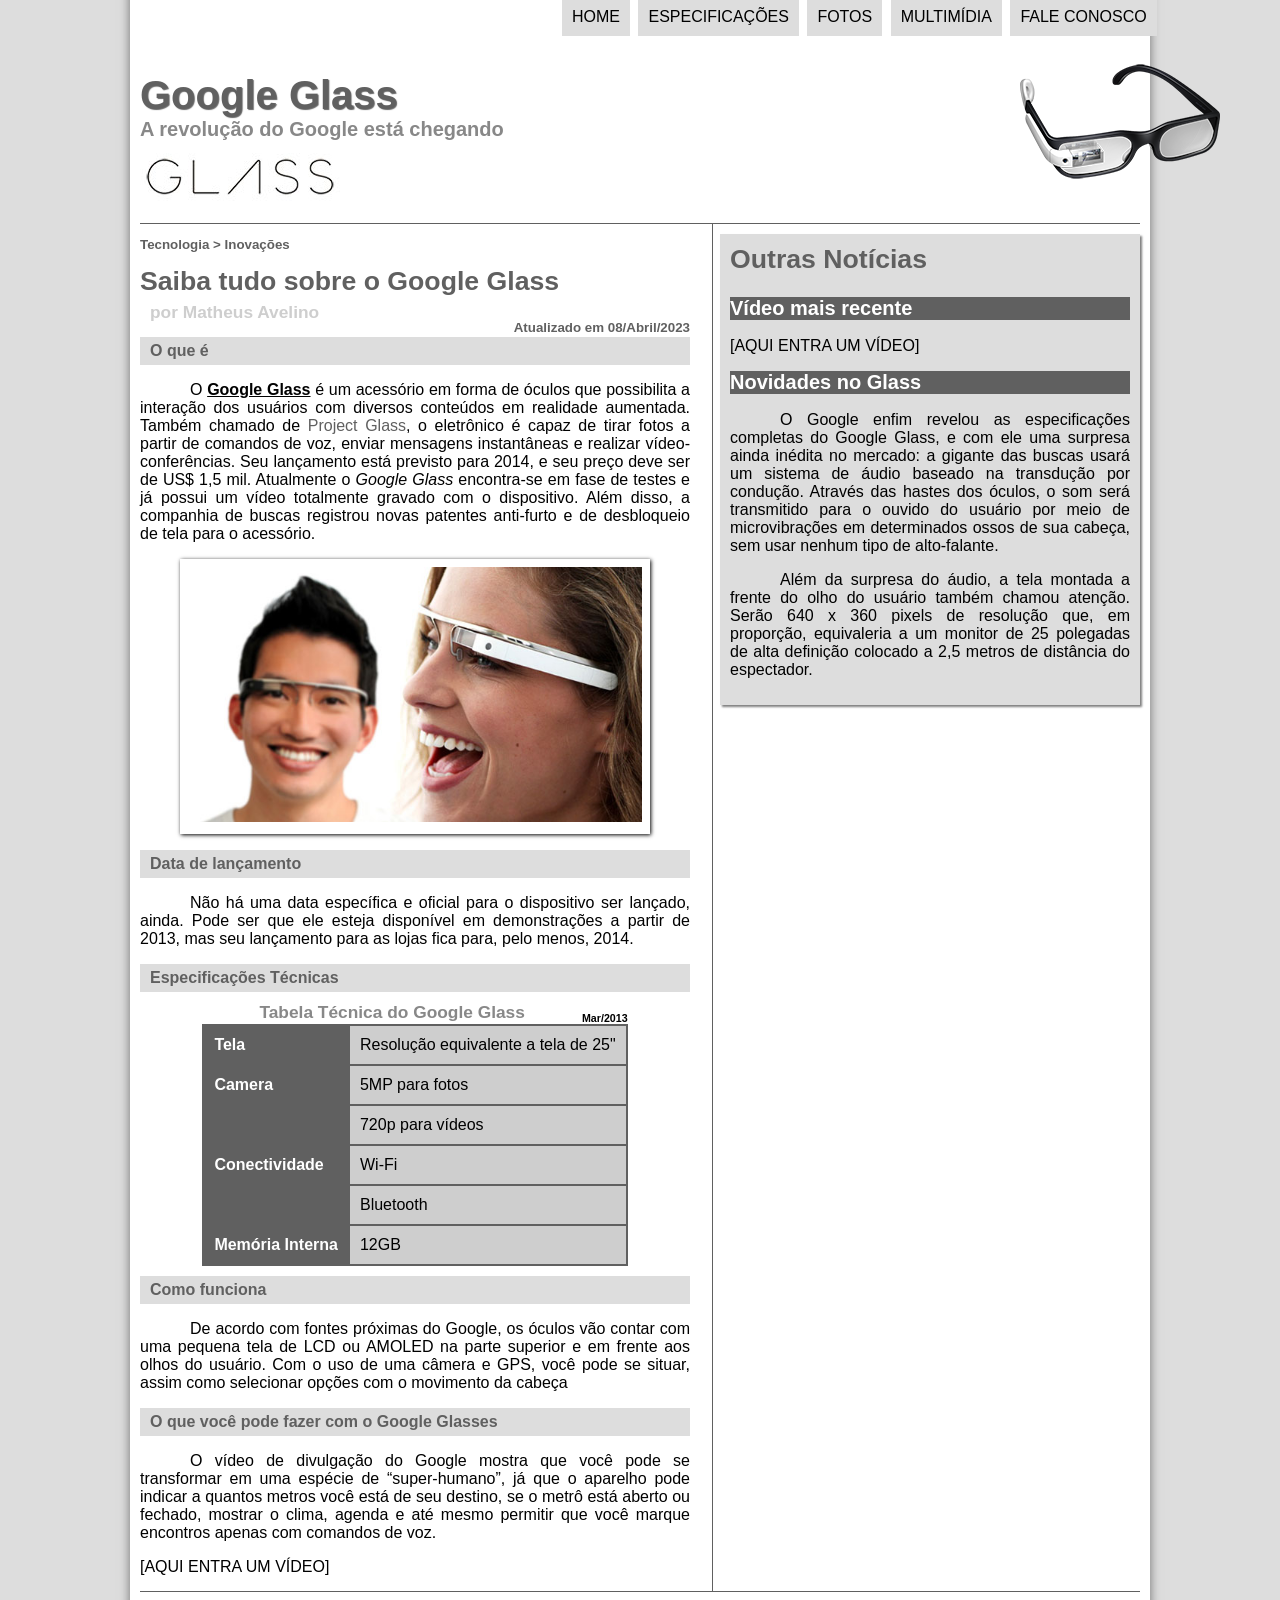
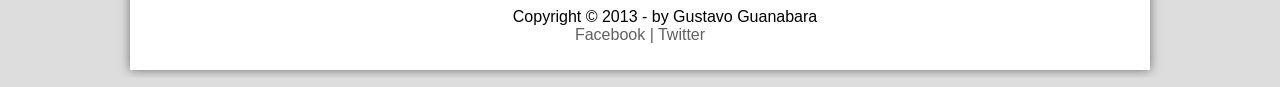
<file: projeto-glass-html5/index.html>
<!DOCTYPE html>
<html lang="pt-br">

<!--
Area comportamental do site, tudo que deverar ser feito.
-->

<head>

    <meta charset="utf-8" />
    <title>Tudo sobre Google Glass</title>
    <!--
Formatação para todas tag "p"

metodo link para ligar outros arquivos
-->
    <link rel="stylesheet" type="text/css" href="_css/estilo.css" />

</head>

<script src="_javascript/funcoes.js"></script>

<body>
    <!--
Div ser para criar uma divisão na página, uma área de divisão
pode se colocar uma identificação na DIV usando ID e colocando nome
-->
    <div id="interface">
        <!--    
Para agrupar um titulo utiliza a tag <hgroup>
-->
        <header id="cabecalho">

            <hgroup>
                <h1>Google Glass</h1>
                <h2>A revolução do Google está chegando</h2>
            </hgroup>
            <!--
    src = para origem do aquivo, ou pasta de destino
-->
            <img id="icone" src="_imagens/glass-oculos-preto-peq.png" />
            <!--
Tudo o que estiver na tag nav, vai ser o menu de navegação.

teram duas tag
OL> Lista ordenadas com tag e tipos <li>
UL> Lista não ordenada ou demarcadores tag e tipos <li>
-->

            <nav id="menu">
                <h1>Menu Principal</h1>
                <!-- 
Posso colocar uma lista dentro de outra lista
-->
                <ul type="disc">
                    <li onmouseover="mudaFoto('_imagens/home.png')"
                        onmouseout="mudaFoto('_imagens/glass-oculos-preto-peq.png')"><a href="index.html">Home</a></li>
                    <li onmouseover="mudaFoto('_imagens/especificacoes.png')"
                        onmouseout="mudaFoto('_imagens/glass-oculos-preto-peq.png')"><a
                            href="specs.html">Especificações</a></li>
                    <li onmouseover="mudaFoto('_imagens/fotos.png')"
                        onmouseout="mudaFoto('_imagens/glass-oculos-preto-peq.png')"><a href="fotos.html">Fotos</a></li>
                    <li onmouseover="mudaFoto('_imagens/multimidia.png')"
                        onmouseout="mudaFoto('_imagens/glass-oculos-preto-peq.png')"><a
                            href="multimidia.html">Multimídia</a></li>
                    <li onmouseover="mudaFoto('_imagens/contato.png')"
                        onmouseout="mudaFoto('_imagens/glass-oculos-preto-peq.png')"><a href="fale-conosco.html">Fale
                            conosco</a></li>
                </ul>
            </nav>

        </header>
        <!--
    <br/> = para quebra linhas
    &nbsp = non-bracek-space - espaço sem quebra
    hifenização e quebra de palavras.
    <wbr/> = work break - quabra de palavra
    &shy; = soft hyphen - para hifenizar as palavras
    simbolos especiais
    
    &lt; - simbolo <
    &gt; - simbolo >
    &le; - simbolo menor igual á
    &ge; - simbolo maior igual á

    simbolos monetários
    &pound; - simbolo de libra
    &yen; - simbolo de yen japones
    &euro; - simbolo de euro

    simbolos
    &copy; - simbolo de copyrth
    &reg; - simbolo de marca registrada
    &trade; - trade marque

    simbolos
    &plusmn; - simbolo de mais o menos
    &oplus; - simbolo de mais dentro de um circulo
    &radic; - simbolo de raiz quadrada
    &ne; - simbolo de diferente
-->
        <section id="corpo">
            <!--
Uma mesma SECTION pode ter varios ARTICLE
-->
            <article id="noticia-principal">
                <header id="cabecalho-artigo">
                    <hgroup>
                        <h3>Tecnologia > Inovações</h3>
                        <h1 class="font">Saiba tudo sobre o Google Glass</h1>
                        <h2 class="menor">por Matheus Avelino</h2>
                        <h3 class="direita">Atualizado em 08/Abril/2023</h3>
                    </hgroup>
                </header>

                <h2 style="text-align: left" ;>O que é</h2>
                <p>O <b><span style="text-decoration: underline">Google Glass</span></b> é um acessório em forma de
                    óculos que possibilita a interação dos usuários com diversos conteúdos em realidade aumentada.
                    Também chamado de <a href="https://pt.wikipedia.org/wiki/Project_Glass" target="_blank">Project
                        Glass</a>, o eletrônico é capaz de tirar fotos a partir de comandos de voz, enviar mensagens
                    instantâneas e realizar vídeo&shy;con&shy;ferên&shy;cias. Seu lançamento está previsto para 2014, e
                    seu preço deve ser de US$ 1,5 mil. Atualmente o <em>Google Glass</em> encontra-se em fase de testes
                    e já possui um vídeo totalmente gravado com o dispositivo. Além disso, a companhia de buscas
                    registrou novas patentes anti-furto e de desbloqueio de tela para o acessório.</p>

                <figure class="foto-legenda">
                    <img src="_imagens/glass-quadro-homem-mulher.jpg" />
                    <figcaption>
                        <h3>Google Glass</h3>
                        <p>Uma nova maneira de vê o mundo</p>
                    </figcaption>
                </figure>

                <h2>Data de lançamento</h2>
                <p>Não há uma data específica e oficial para o dispositivo ser lançado, ainda. Pode ser que ele esteja
                    disponível em demonstrações a partir de 2013, mas seu lançamento para as lojas fica para, pelo
                    menos, 2014.</p>


                <h2>Especificações Técnicas</h2>
                <table id="tabelaspec">
                    <caption>Tabela Técnica do Google Glass <span>Mar/2013</span></caption>

                    <tr>
                        <td class="ce">Tela</td>
                        <td class="cd">Resolução equivalente a tela de 25"</td>
                    </tr>
                    <tr>
                        <td rowspan="2" class="ce">Camera</td>
                        <td class="cd"> 5MP para fotos </td>
                    </tr>
                    <tr>
                        <td class="cd">720p para vídeos</td>
                    </tr>
                    <tr>
                        <td rowspan="2" class="ce">Conectividade</td>
                        <td class="cd">Wi-Fi</td>
                    </tr>
                    <tr>
                        <td class="cd">Bluetooth</td>
                    </tr>
                    <tr>
                        <td class="ce">Memória Interna</td>
                        <td class="cd">12GB</td>
                    </tr>
                </table>

                <h2>Como funciona</h2>
                <p>De acordo com fontes próximas do Google, os óculos vão contar com uma pequena tela de LCD ou AMOLED
                    na parte superior e em frente aos olhos do usuário. Com o uso de uma câmera e GPS, você pode se
                    situar, assim como selecionar opções com o movimento da cabeça</p>

                <h2>O que você pode fazer com o Google Glasses</h2>
                <p>O vídeo de divulgação do Google mostra que você pode se transformar em uma espécie de “super-<wbr/>humano”, já que o aparelho pode indicar a quantos metros você está de seu destino, se o metrô está aberto ou fechado, mostrar o clima, agenda e até mesmo permitir que você marque encontros apenas com comandos de voz.
                </p>

                [AQUI ENTRA UM VÍDEO]
            </article>

        </section>

        <aside id="menulateral">
            <hgroup>
                <h1>Outras Notícias</h1>
                <h2>Vídeo mais recente</h2>
            </hgroup>

            [AQUI ENTRA UM VÍDEO]


            <h2>Novidades no Glass</h2>
            <p>O Google enfim revelou as especificações completas do Google Glass, e com ele uma surpresa ainda inédita
                no mercado: a gigante das buscas usará um sistema de áudio baseado na transdução por condução. Através
                das hastes dos óculos, o som será transmitido para o ouvido do usuário por meio de microvibrações em
                determinados ossos de sua cabeça, sem usar nenhum tipo de alto-falante.</p>

            <p>Além da surpresa do áudio, a tela montada a frente do olho do usuário também chamou atenção. Serão 640 x
                360 pixels de resolução que, em proporção, equivaleria a um monitor de 25 polegadas de alta definição
                colocado a 2,5 metros de distância do espectador.</p>
        </aside>

        <footer id="rodape">
            <p>Copyright &copy; 2013 - by Gustavo Guanabara <br /><a href="http://facebook.com/cursosemvideo"
                    target="_blank">Facebook</a>
                <a href="http://twitter.com/cursosemvideo" target="_blank">| Twitter</a>
            </p>
        </footer>
    </div>
</body>

</html>
</file>
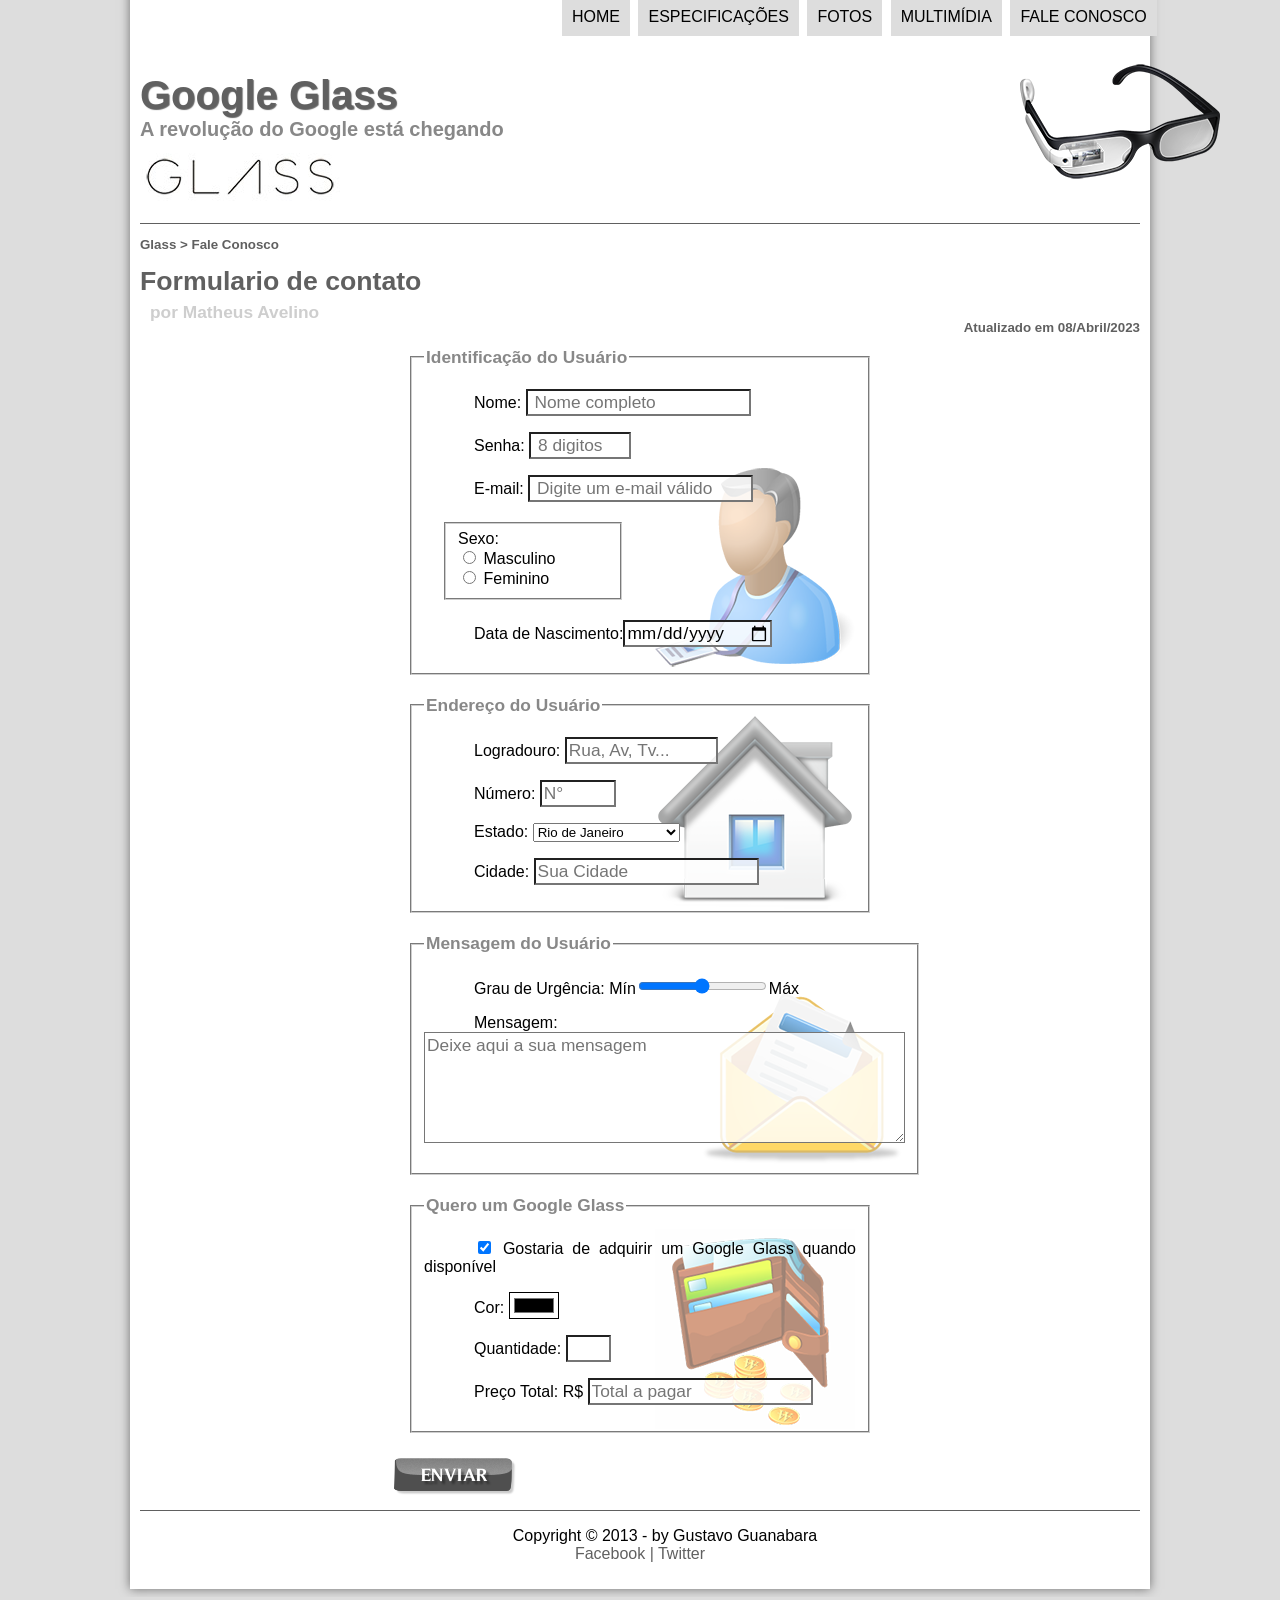
<file: projeto-glass-html5/fale-conosco.html>
<!DOCTYPE html>
<html lang="pt-br">

<!--
Area comportamental do site, tudo que deverar ser feito.
-->

<head>

    <meta charset="utf-8" />
    <title>Tudo sobre Google Glass</title>
    <!--
Formatação para todas tag "p"

metodo link para ligar outros arquivos
-->
    <link rel="stylesheet" type="text/css" href="_css/estilo.css" />
    <link rel="stylesheet" type="text/css" href="_css/form.css" />

</head>

<script src="_javascript/funcoes.js"></script>
<script>
    function calc_total() {
        /*O dados tem que está em parentes e barras simples*/
        var qtd = parseInt(document.getElementById('cQtd').value);
        tot = qtd * 1500;
        document.getElementById('cTot').value = tot;
    }
</script>

<body>
    <!--
Div ser para criar uma divisão na página, uma área de divisão
pode se colocar uma identificação na DIV usando ID e colocando nome
-->
    <div id="interface">
        <!--    
Para agrupar um titulo utiliza a tag <hgroup>
-->
        <header id="cabecalho">

            <hgroup>
                <h1>Google Glass</h1>
                <h2>A revolução do Google está chegando</h2>
            </hgroup>
            <!--
    src = para origem do aquivo, ou pasta de destino
-->
            <img id="icone" src="_imagens/glass-oculos-preto-peq.png" />
            <!--
Tudo o que estiver na tag nav, vai ser o menu de navegação.

teram duas tag
OL> Lista ordenadas com tag e tipos <li>
UL> Lista não ordenada ou demarcadores tag e tipos <li>
-->

            <nav id="menu">
                <h1>Menu Principal</h1>
                <!-- 
Posso colocar uma lista dentro de outra lista
-->
                <ul type="disc">
                    <li onmouseover="mudaFoto('_imagens/home.png')" onmouseout="mudaFoto('_imagens/contato.png')"><a
                            href="index.html">Home</a></li>
                    <li onmouseover="mudaFoto('_imagens/especificacoes.png')"
                        onmouseout="mudaFoto('_imagens/contato.png')"><a href="specs.html">Especificações</a></li>
                    <li onmouseover="mudaFoto('_imagens/fotos.png')" onmouseout="mudaFoto('_imagens/contato.png')"><a
                            href="fotos.html">Fotos</a></li>
                    <li onmouseover="mudaFoto('_imagens/multimidia.png')" onmouseout="mudaFoto('_imagens/contato.png')">
                        <a href="multimidia.html">Multimídia</a></li>
                    <li onmouseover="mudaFoto('_imagens/contato.png')" onmouseout="mudaFoto('_imagens/contato.png')"><a
                            href="fale-conosco.html">Fale conosco</a></li>
                </ul>
            </nav>

        </header>

        <article id="noticia-principal">
            <header id="cabecalho-artigo">
                <hgroup>
                    <h3>Glass > Fale Conosco</h3>
                    <h1 class="font">Formulario de contato</h1>
                    <h2 class="menor">por Matheus Avelino</h2>
                    <h3 class="direita">Atualizado em 08/Abril/2023</h3>
                </hgroup>
            </header>
        </article>
        <!--
Metodo 'Get' - é um metodo veloz, porém menos seguro por que ele pega todos os dados do formulario e colocar na 'URL' do site.

Metodo 'Post' - não é tão veloz mais, e mais seguro, pois será enviado por pacotes, e não será enviado pela 'URL'.

para dados pessoais e complexos utilizasse o metodo 'Post'. - O metodo tbm exigir ter criptografia para aperfeiçoar junto de outro protocolos os dados persistentes dentro da plataforma.

Action - e viavel coloar 'mailto: com endereço de e-mail.
mailto - precisa de ter um cliente de e-mail instalado na sua máquina.
outro metodo para ser tratado e utilizar o PHP do lado do cliente.


'oniput' - dispara uma função dentro do 'form' - pode ser disparada para o documento atual ou fora dele
-->
        <form method="post" id="fContato" action="mailto:contato@cursoemvideo.com" oninput="calc_total();">
            <!--
'fieldset - Conjunto de campos
-->
            <fieldset id="usuario">
                <legend>Identificação do Usuário</legend>
                <p><label for="cNome">Nome:</label> <input type="text" name="tNome" id="cNome" size="20" maxlength="30"
                        placeholder=" Nome completo" /></p>
                <p><label for="cSenha">Senha:</label> <input type="password" name="tSenha" id="cSenha" size="8"
                        masxlength="8" placeholder=" 8 digitos" /></p>
                <p><label for="cEmail">E-mail:</label> <input type="email" name="tEmail" id="cEmail" size="20"
                        maxlength="40" placeholder=" Digite um e-mail válido" /></p>
                <fieldset id="sexo">
                    <legende>Sexo:</legende><br />
                    <!--
                    Dentro do tipo 'radio' o 'name' precisa ser o mesmo, mudando apenas o 'id',
                    caso contrario, não será seletivo, e ambos podem da erro.
                    
                    label - ajuda a torna mais seletivo, sem realmente tocar na bolinha da seleção, clicando
                    no nome já é possivel torna seletivo o nome | o Label é linkado ao 'id' do 'input'.
                    
                    label - tbm usado para estrutura de acessibilidade para os navegadores.
                    
                    para deixar uma das opções macadas usa-se a tag 'checked'.
                    -->
                    <input type="radio" name="tSexo" id="cMasculino" /> <label for="cMasculino">Masculino</label><br />
                    <input type="radio" name="tSexo" id="cFeminino" /> <label for="cFeminino">Feminino</label>
                </fieldset>
                <p><label for="cDate">Data de Nascimento:<input type="date" name="tDate" id="cDate" /></label></p>
            </fieldset>

            <fieldset id="endereco">
                <legend>Endereço do Usuário</legend>
                <p><label for="cRua">Logradouro: <input type="text" name="tRua" id="cRua" size="13" maxlength="80"
                            placeholder="Rua, Av, Tv..." /></label></p>
                <p><label for="cNum">Número: <input type="number" name="tNum" id="cNum" min="0" max="9999"
                            placeholder="N°" /></label></p>
                <p><label for="cEst">Estado:</label> <select name="tEst" id="cEst">
                        <!--
               pode deixar uma opção pradrão usando 'selected'
               ou enviar valores caso seja identificado utilizando 'value'
-->
                        <optgroup label="Região Sudeste">
                            <option selected value="RJ">Rio de Janeiro</option>
                            <option value="SP">São Paulo</option>
                            <option value="MG">Minas Gerais</option>
                        </optgroup>
                        <optgroup label="Região Sul">
                            <option value="PR">Paraná</option>
                            <option value="SC">Santa Catarina</option>
                            <option value="RS">Rio Grande do Sul</option>
                        </optgroup>
                    </select> </p>
                <!--
            Para Ligar o datalist com input usar o 'list' dentro input passando o 'id' da lista.
            -->
                <p><label for="cCid">Cidade:</label>
                    <input type="text" name="tCid" id="cCid" maxlength="40" size="20" placeholder="Sua Cidade"
                        list="Cidades">
                    <datalist id="Cidades">
                        <option value="Rio de Janeiro"></option>
                        <option value="Nova Iguaçu"></option>
                        <option value="Niterói"></option>
                        <option value="Belford Roxo"></option>
                    </datalist>
                </p>
            </fieldset>

            <fieldset id="mensagem">
                <legend>Mensagem do Usuário</legend>
                <p><label for="cUrg">Grau de Urgência:</label>
                    Mín<input type="range" name="tUrg" id="cUrg" min="0" max="10" step="2 ">Máx
                </p>
                <p><label for="cMsg">Mensagem:</label>
                    <textarea name="tMsg" id="cMsg" cols="45" rows="5"
                        placeholder="Deixe aqui a sua mensagem"></textarea>
                </p>
            </fieldset>

            <fieldset id="pedido">
                <legend id="pedido">Quero um Google Glass</legend>
                <p><input type="checkbox" name="tPed" id="cPed" checked />
                    <label for="cPed">Gostaria de adquirir um Google Glass quando disponível</label>
                </p>
                <p><label for="cCor">Cor:</label>
                    <input type="color" name="tCor" id="cCor" />
                </p>
                <p><label for="cQtd">Quantidade:</label>
                    <input type="number" name="tQtd" id="cQtd" min="0" max="5" volue="0" />
                </p>
                <p><label for="cTot">Preço Total: R$</label>
                    <input type="text" name="tTot" id="cTot" placeholder="Total a pagar" readonly />
                </p>
            </fieldset>

            <!--
    Botão enviar
-->
            <input type="image" name="tEnviar" src="_imagens/botao-enviar.png" id="cEnviar" />
        </form>
        <!--
'footer' - rodapé
-->
        <footer id="rodape">
            <p>Copyright &copy; 2013 - by Gustavo Guanabara <br /><a href="http://facebook.com/cursosemvideo"
                    target="_blank">Facebook</a>
                <a href="http://twitter.com/cursosemvideo" target="_blank">| Twitter</a>
            </p>
        </footer>
    </div>
</body>

</html>
</file>
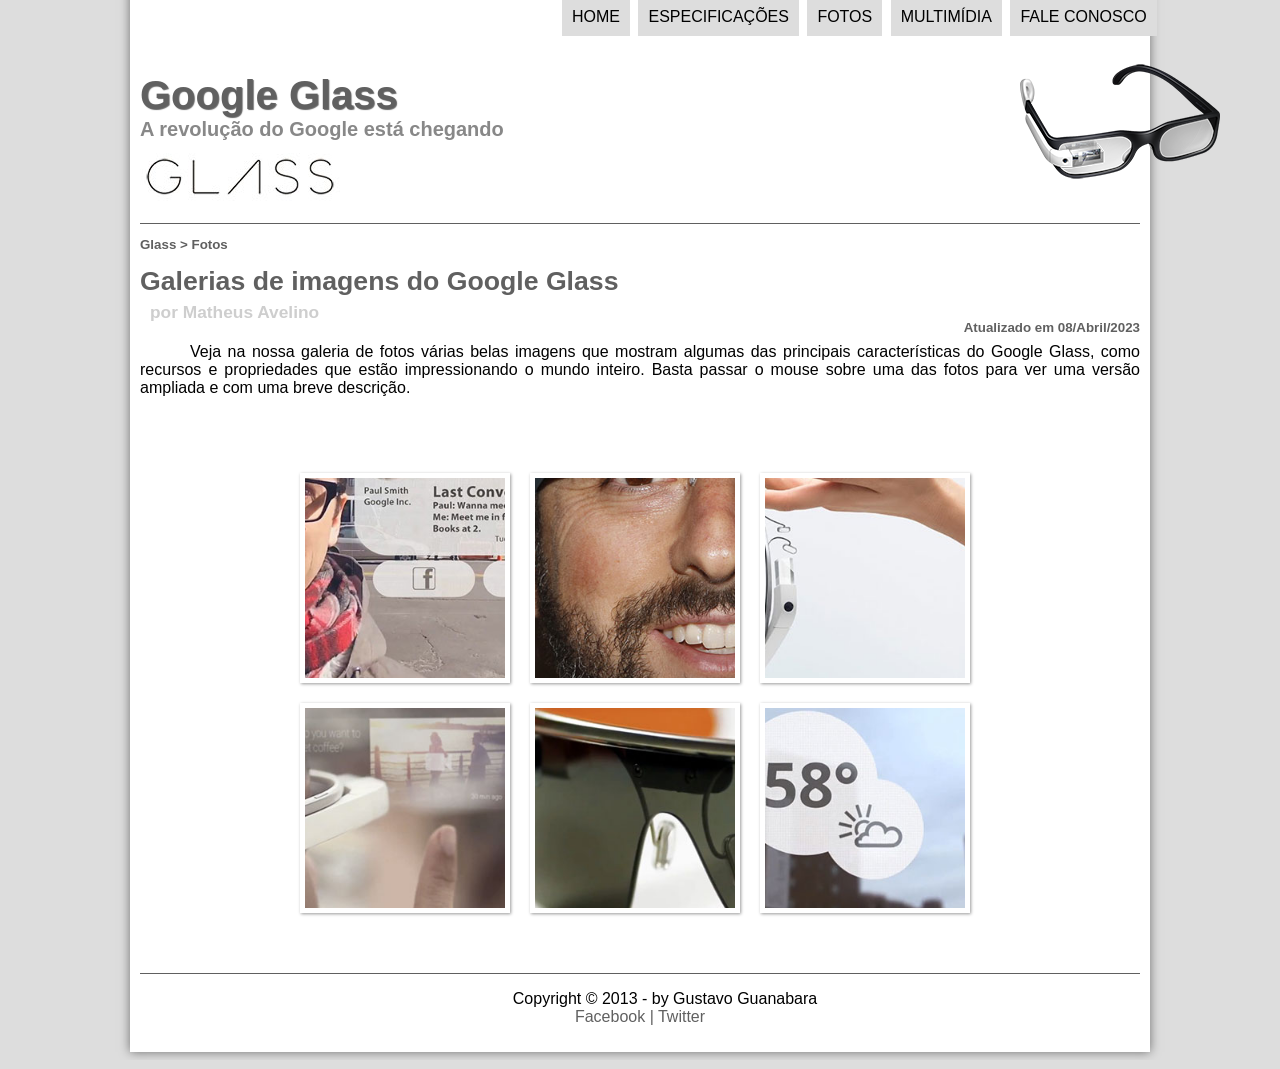
<file: projeto-glass-html5/fotos.html>
<!DOCTYPE html>
<html lang="pt-br">

<!--
Area comportamental do site, tudo que deverar ser feito.
-->

<head>

    <meta charset="utf-8" />
    <title>Tudo sobre Google Glass</title>
    <!--
Formatação para todas tag "p"

metodo link para ligar outros arquivos
-->
    <link rel="stylesheet" type="text/css" href="_css/estilo.css" />
    <link rel="stylesheet" type="text/css" href="_css/fotos.css" />

</head>

<script src="_javascript/funcoes.js"></script>

<body>
    <!--
Div ser para criar uma divisão na página, uma área de divisão
pode se colocar uma identificação na DIV usando ID e colocando nome
-->
    <div id="interface">
        <!--    
Para agrupar um titulo utiliza a tag <hgroup>
-->
        <header id="cabecalho">

            <hgroup>
                <h1>Google Glass</h1>
                <h2>A revolução do Google está chegando</h2>
            </hgroup>
            <!--
    src = para origem do aquivo, ou pasta de destino
-->
            <img id="icone" src="_imagens/glass-oculos-preto-peq.png" />
            <!--
Tudo o que estiver na tag nav, vai ser o menu de navegação.

teram duas tag
OL> Lista ordenadas com tag e tipos <li>
UL> Lista não ordenada ou demarcadores tag e tipos <li>
-->

            <nav id="menu">
                <h1>Menu Principal</h1>
                <!-- 
Posso colocar uma lista dentro de outra lista
-->
                <ul type="disc">
                    <li onmouseover="mudaFoto('_imagens/home.png')" onmouseout="mudaFoto('_imagens/fotos.png')"><a
                            href="index.html">Home</a></li>
                    <li onmouseover="mudaFoto('_imagens/especificacoes.png')"
                        onmouseout="mudaFoto('_imagens/fotos.png')"><a href="specs.html">Especificações</a></li>
                    <li onmouseover="mudaFoto('_imagens/fotos.png')" onmouseout="mudaFoto('_imagens/fotos.png')"><a
                            href="fotos.html">Fotos</a></li>
                    <li onmouseover="mudaFoto('_imagens/multimidia.png')" onmouseout="mudaFoto('_imagens/fotos.png')"><a
                            href="multimidia.html">Multimídia</a></li>
                    <li onmouseover="mudaFoto('_imagens/contato.png')" onmouseout="mudaFoto('_imagens/fotos.png')"><a
                            href="fale-conosco.html">Fale conosco</a></li>
                </ul>
            </nav>

        </header>

        <article id="noticia-principal">
            <header id="cabecalho-artigo">
                <hgroup>
                    <h3>Glass > Fotos</h3>
                    <h1 class="font">Galerias de imagens do Google Glass</h1>
                    <h2 class="menor">por Matheus Avelino</h2>
                    <h3 class="direita">Atualizado em 08/Abril/2023</h3>
                </hgroup>
            </header>
        </article>

        <p>Veja na nossa galeria de fotos várias belas imagens que mostram algumas das principais características do
            Google Glass, como recursos e propriedades que estão impressionando o mundo inteiro. Basta passar o mouse
            sobre uma das fotos para ver uma versão ampliada e com uma breve descrição.</p>

        <ul id="album-fotos">
            <li id="fotos-01"><span>Agenda e lembretes</span></li>
            <li id="fotos-02"><span>Sergey Brin usando o Glass</span></li>
            <li id="fotos-03"><span>Leve e compacto</span></li>
            <li id="fotos-04"><span>Sensação de uma tela de 50"</span></li>
            <li id="fotos-05"><span>Vários tipos de lente</span></li>
            <li id="fotos-06"><span>Informações importantes</span></li>
        </ul>

        <footer id="rodape">
            <p>Copyright &copy; 2013 - by Gustavo Guanabara <br /><a href="http://facebook.com/cursosemvideo"
                    target="_blank">Facebook</a>
                <a href="http://twitter.com/cursosemvideo" target="_blank">| Twitter</a>
            </p>
        </footer>
    </div>
</body>

</html>
</file>
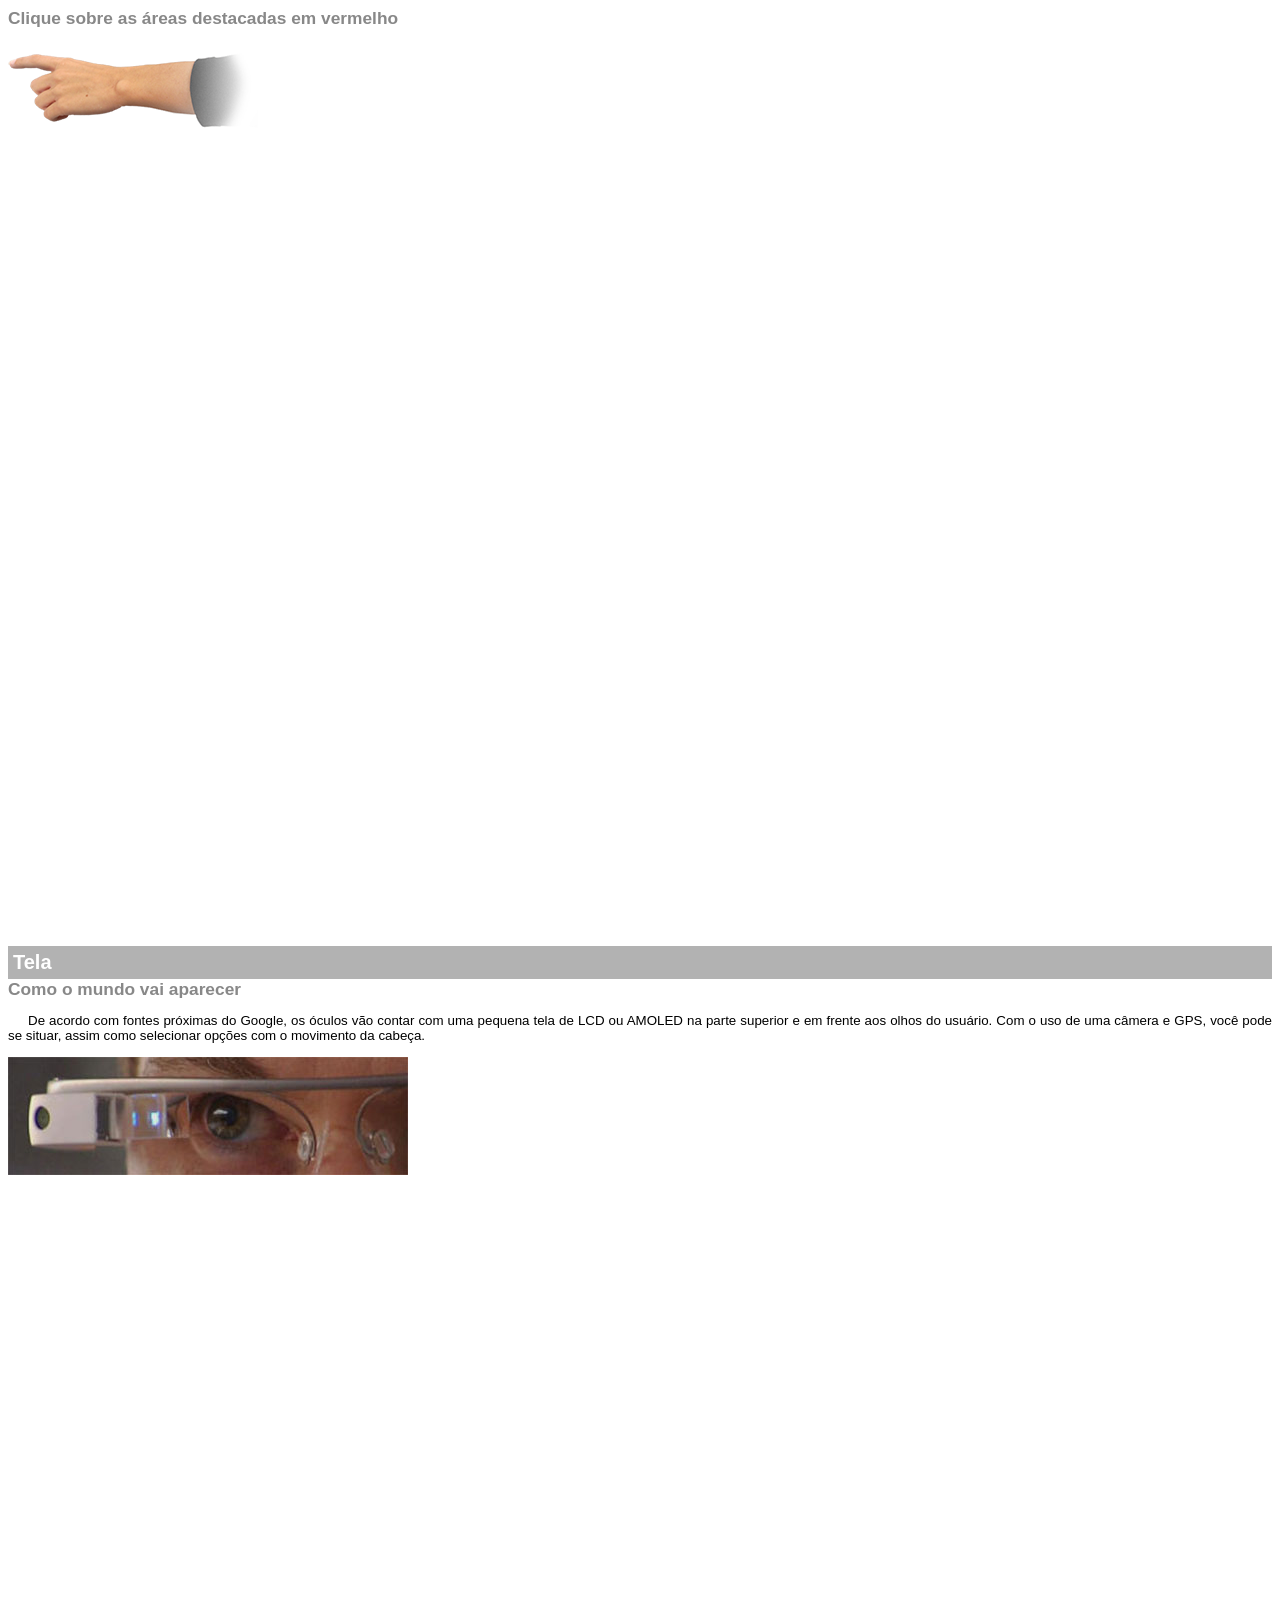
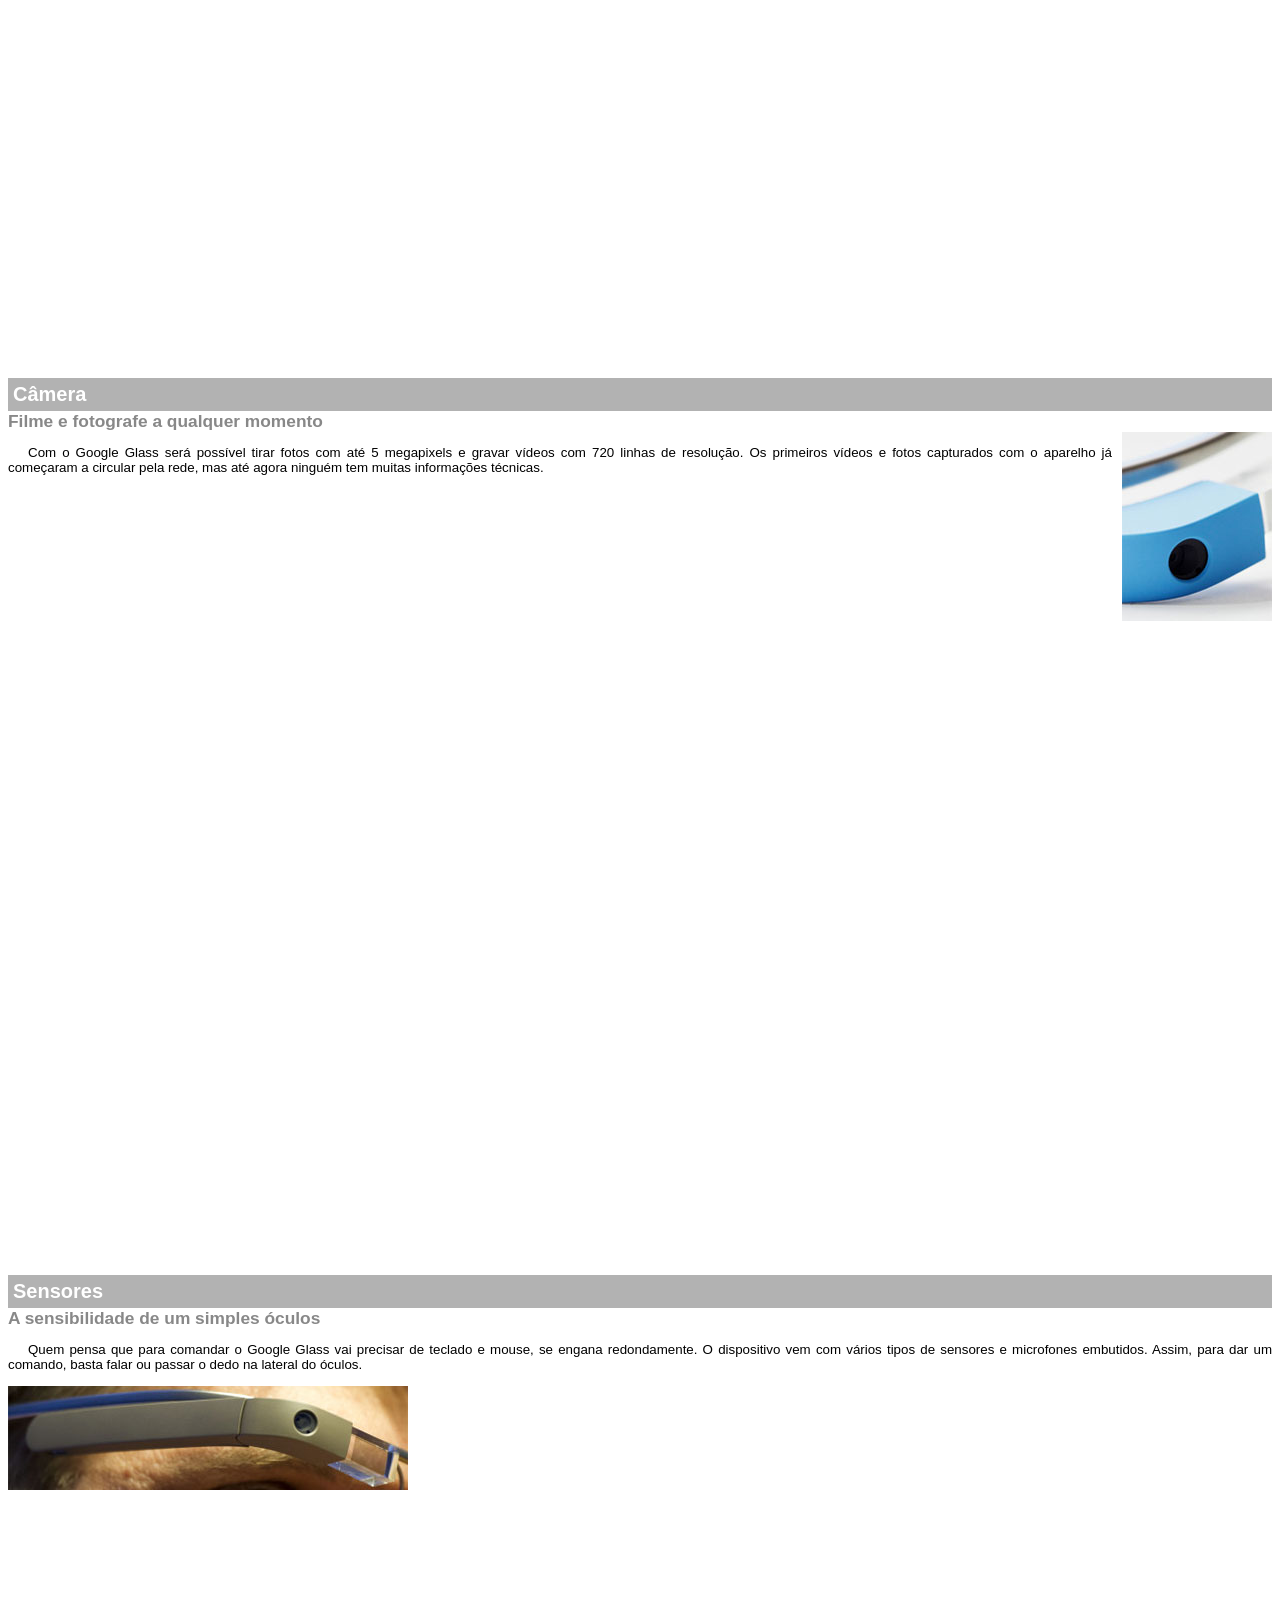
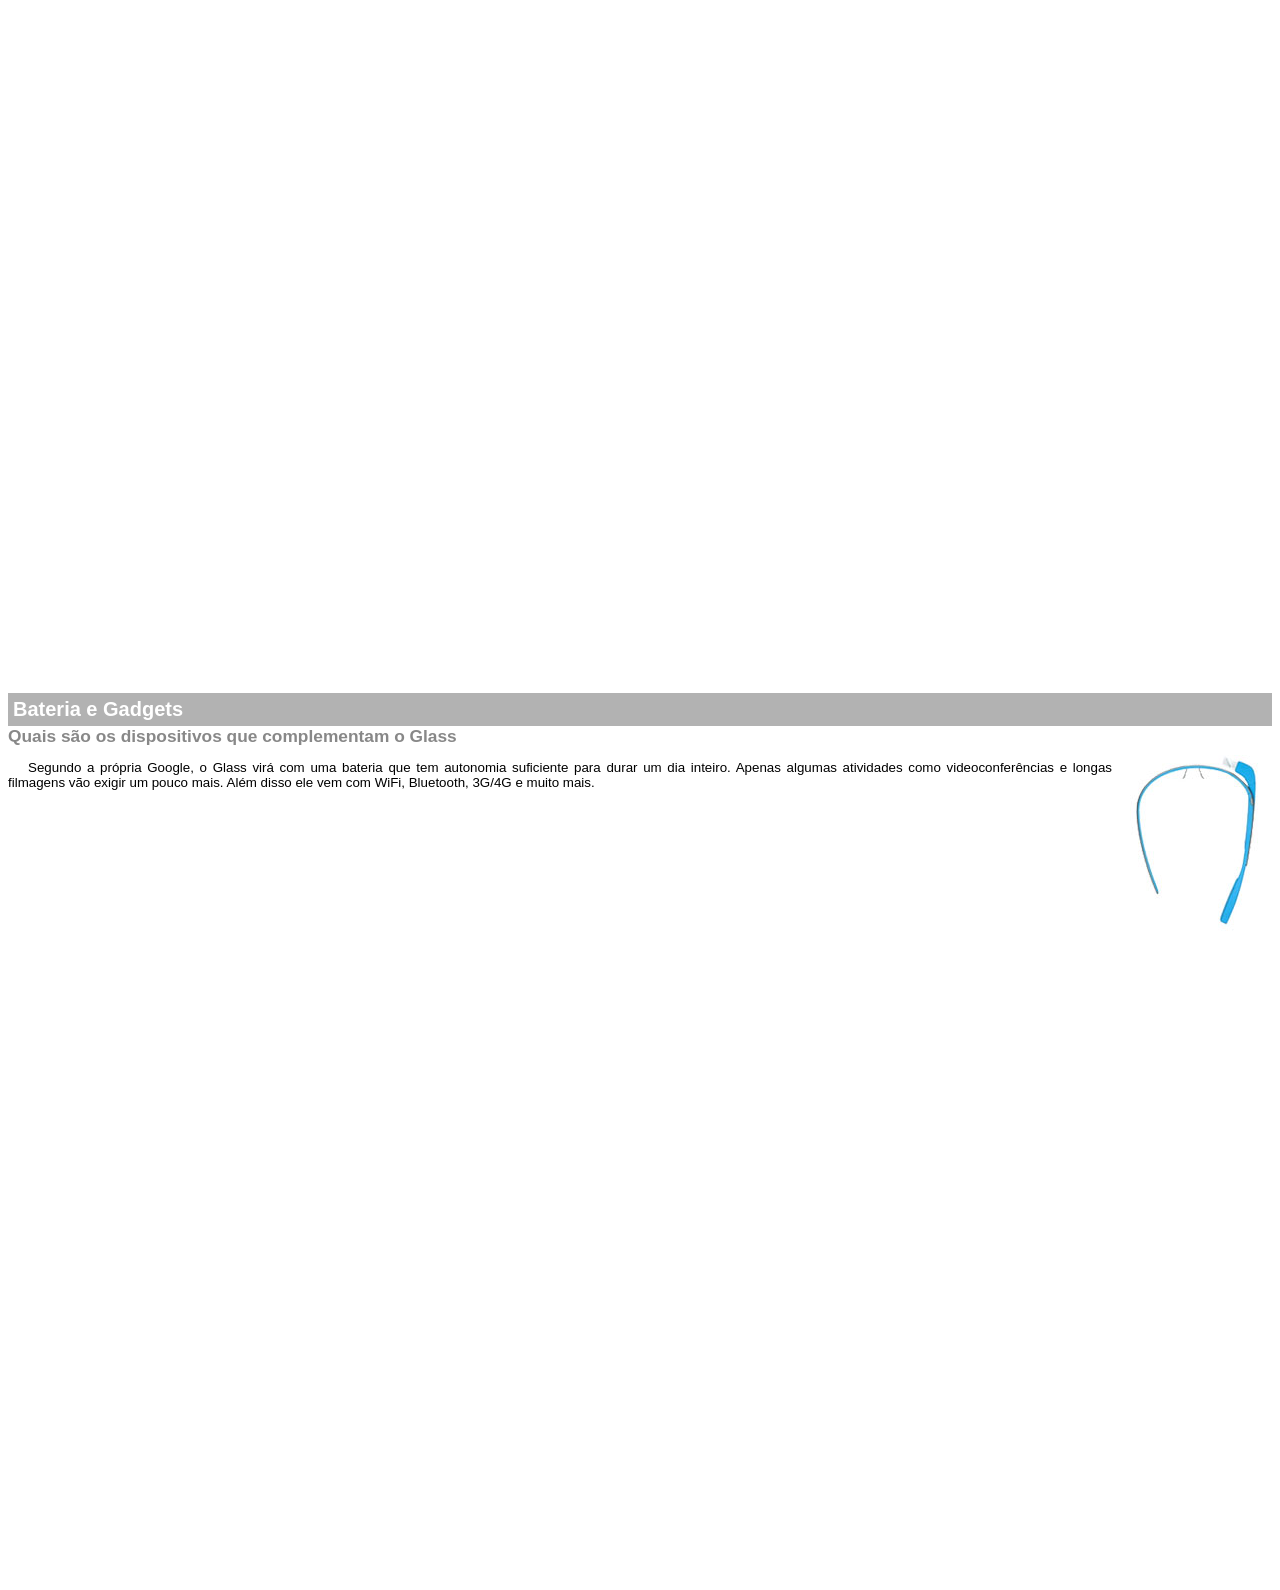
<file: projeto-glass-html5/google-glass.html>
<!DOCTYPE html>
<html lang="pt-br">

<head>
    <meta charset="UTF-8" />
    <title>Informações sobre Google Glass</title>
    <style>
        body {
            font-family: sans-serif;
            font-size: 10pt;
        }

        p {
            text-align: justify;
            text-indent: 20px;
        }

        article h1 {
            font-size: 15pt;
            color: #ffffff;
            background-color: rgba(0, 0, 0, .3);
            padding: 5px;
            margin: 0px;
        }

        article h2 {
            font-size: 13pt;
            color: #888888;
            margin: 0px;
        }

        article {
            margin-bottom: 800px;
        }

        /*Para referênciar uma classe usa-se ponto*/
        img.img-dir {
            display: block;
            float: right;
            margin-left: 10px;

        }
    </style>
</head>

<body>
    <article id="topo">
        <header>
            <h2>Clique sobre as áreas destacadas em vermelho</h2>
            <img src="_imagens/mao.png" alt="mão apontando para esquerda">
        </header>
    </article>
    <article id="tela">
        <header>
            <h1>Tela</h1>
            <h2>Como o mundo vai aparecer</h2>
        </header>
        <p>De acordo com fontes próximas do Google, os óculos vão contar com uma pequena tela de LCD ou AMOLED na parte
            superior e em frente aos olhos do usuário. Com o uso de uma câmera e GPS, você pode se situar, assim como
            selecionar opções com o movimento da cabeça.</p>
        <img src="_imagens/det-tela.jpg" alt="Tela do Google Glass">
    </article>

    <article id="camera">
        <header>
            <h1>Câmera</h1>
            <h2>Filme e fotografe a qualquer momento</h2>
        </header>
        <img src="_imagens/det-camera.jpg" alt="Câmera do Google Glass" class="img-dir">
        <p>Com o Google Glass será possível tirar fotos com até 5 megapixels e gravar vídeos com 720 linhas de
            resolução. Os primeiros vídeos e fotos capturados com o aparelho já começaram a circular pela rede, mas até
            agora ninguém tem muitas informações técnicas.</p>
    </article>

    <article id="sensores">
        <header>
            <h1>Sensores</h1>
            <h2>A sensibilidade de um simples óculos</h2>
        </header>

        <p>Quem pensa que para comandar o Google Glass vai precisar de teclado e mouse, se engana redondamente. O
            dispositivo vem com vários tipos de sensores e microfones embutidos. Assim, para dar um comando, basta falar
            ou passar o dedo na lateral do óculos.</p>
        <img src="_imagens/det-touch.jpg" alt="Sensores Google Glass">
    </article>

    <article id="Bateria">
        <header>
            <h1>Bateria e Gadgets</h1>
            <h2>Quais são os dispositivos que complementam o Glass</h2>
        </header>
        <img src="_imagens/det-bateria.jpg" alt="Bateria de Gadget Google Glass" class="img-dir">
        <p>Segundo a própria Google, o Glass virá com uma bateria que tem autonomia suficiente para durar um dia
            inteiro. Apenas algumas atividades como videoconferências e longas filmagens vão exigir um pouco mais. Além
            disso ele vem com WiFi, Bluetooth, 3G/4G e muito mais.</p>
    </article>
</body>

</html>
</file>
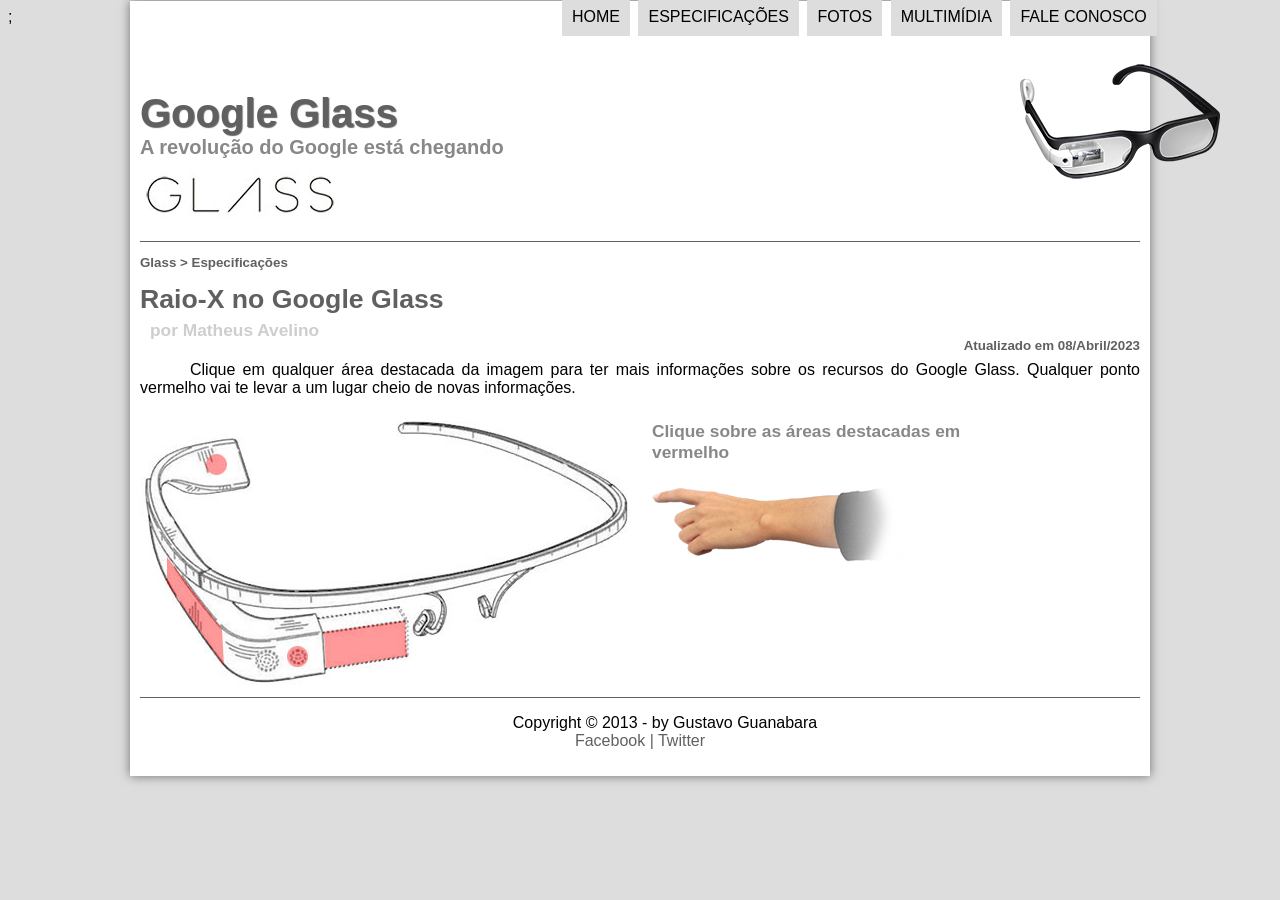
<file: projeto-glass-html5/specs.html>
<!DOCTYPE html>
<html lang="pt-br">

<!--
Area comportamental do site, tudo que deverar ser feito.
-->

<head>

    <meta charset="utf-8" />
    <title>Tudo sobre Google Glass</title>
    <!--
Formatação para todas tag "p"

metodo link para ligar outros arquivos
-->
    <link rel="stylesheet" type="text/css" href="_css/estilo.css" />
    <link rel="stylesheet" href="_css/specs.css" />;

</head>

<script src="_javascript/funcoes.js"></script>

<body>
    <!--
Div ser para criar uma divisão na página, uma área de divisão
pode se colocar uma identificação na DIV usando ID e colocando nome
-->
    <div id="interface">
        <!--    
Para agrupar um titulo utiliza a tag <hgroup>
-->
        <header id="cabecalho">

            <hgroup>
                <h1>Google Glass</h1>
                <h2>A revolução do Google está chegando</h2>
            </hgroup>
            <!--
    src = para origem do aquivo, ou pasta de destino
-->
            <img id="icone" src="_imagens/glass-oculos-preto-peq.png" />
            <!--
Tudo o que estiver na tag nav, vai ser o menu de navegação.

teram duas tag
OL> Lista ordenadas com tag e tipos <li>
UL> Lista não ordenada ou demarcadores tag e tipos <li>
-->

            <nav id="menu">
                <h1>Menu Principal</h1>
                <!-- 
Posso colocar uma lista dentro de outra lista
-->
                <ul type="disc">
                    <li onmouseover="mudaFoto('_imagens/home.png')"
                        onmouseout="mudaFoto('_imagens/especificacoes.png')"><a href="index.html">Home</a></li>
                    <li onmouseover="mudaFoto('_imagens/especificacoes.png')"
                        onmouseout="mudaFoto('_imagens/especificacoes.png')"><a href="specs.html">Especificações</a>
                    </li>
                    <li onmouseover="mudaFoto('_imagens/fotos.png')"
                        onmouseout="mudaFoto('_imagens/especificacoes.png')"><a href="fotos.html">Fotos</a></li>
                    <li onmouseover="mudaFoto('_imagens/multimidia.png')"
                        onmouseout="mudaFoto('_imagens/especificacoes.png')"><a href="multimidia.html">Multimídia</a>
                    </li>
                    <li onmouseover="mudaFoto('_imagens/contato.png')"
                        onmouseout="mudaFoto('_imagens/especificacoes.png')"><a href="fale-conosco.html">Fale
                            conosco</a></li>
                </ul>
            </nav>

        </header>

        <section id="corpo-full">
            <article id="noticia-principal">
                <header id="cabecalho-artigo">
                    <hgroup>
                        <h3>Glass > Especificações</h3>
                        <h1 class="font">Raio-X no Google Glass</h1>
                        <h2 class="menor">por Matheus Avelino</h2>
                        <h3 class="direita">Atualizado em 08/Abril/2023</h3>
                    </hgroup>
                </header>
            </article>


            <p>Clique em qualquer área destacada da imagem para ter mais informações sobre os recursos do Google Glass.
                Qualquer ponto vermelho vai te levar a um lugar cheio de novas informações.</p>

            <section id="conteudo">
                <img src="_imagens/glass-esquema-marcado.jpg" usemap="#meumap" />
                <map name="meumap">
                    <area shape="rect" coords="179,202,270,260" href="google-glass.html#tela" target="janela" />
                    <!--
    Para areas circulares usasse o centro do circulo, e o raio da circuferência.
    -->
                    <area shape="circle" coords="158,243,12" href="google-glass.html#camera" target="janela" />
                    <area shape="circle" coords="73,52,12" href="google-glass.html#Bateria" target="janela" />
                    <area shape="poly" coords="28,143,83,216,84,249,27,169" href="google-glass.html#sensores"
                        target="janela" />
                </map>
                <iframe src="google-glass.html" name="janela" id="frame-spec"></iframe>
            </section>

        </section>

        <footer id="rodape">
            <p>Copyright &copy; 2013 - by Gustavo Guanabara <br /><a href="http://facebook.com/cursosemvideo"
                    target="_blank">Facebook</a>
                <a href="http://twitter.com/cursosemvideo" target="_blank">| Twitter</a>
            </p>
        </footer>
    </div>
</body>

</html>
</file>
<file: projeto-glass-html5/_css/estilo.css>
/*FORMAÇÃO DE TEXTO*/
@charset "UTF-8";

@font-face {
    font-family: "fontelogo";
    src: url("../_fonts/bubblegum-sans-regular");
}

body {
    font-family: sans-serif;
    background-color: #dddddd;

}

p {
    text-align: justify;
    text-indent: 50px;
}

/*FORMATAÇÃO DA DIV*/
div#interface {
    width: 1000px;
    background-color: #ffffff;
    margin: -25px auto 0px auto;
    box-shadow: 0px 0px 10px rgba(0, 0, 0, .5);
    padding: 10px;
}

a {
    color: #606060;
    text-decoration: none;
}

a:hover {
    text-decoration: underline;
}

header#cabecalho img#icone {
    position: absolute;
    left: 1020px;
    top: 60px;

}

header#cabecalho {
    margin-top: 80px;
    border-bottom: 1px #606060 solid;
    height: 150px;
    background: url("../_imagens/glass-logo-peq.jpg") no-repeat 0px 80px;
}



header#cabecalho h1 {
    font-family: sans-serif;
    font-size: 30pt;
    color: #606060;
    text-shadow: 1px 1px 1px rgba(0, 0, 0, .6);
    padding: 0px;
    margin-bottom: 0px;


}

header#cabecalho h2 {
    font-family: sans-serif;
    color: #888888;
    font-size: 15pt;
    padding: 0px;
    margin-top: 0px;
}


/*FORMATAÇÃO DE IMAGENS COM LEGENDA */
/*O ponto serve com um padrão de referência uma classe*/
figure.foto-legenda {
    position: relative;
    border: 8px solid white;
    box-shadow: 1px 1px 4px black;
}

figure.foto-legenda img {
    width: 100%;
    height: 100%;
}

figure.foto-legenda figcaption {
    opacity: 0;
    position: absolute;
    top: 0px;
    background-color: rgba(0, 0, 0, .4);
    color: white;
    height: 100%;
    width: 100%;
    padding: 10px;
    box-sizing: border-box;
    transition: opacity 1s;

}

figure.foto-legenda:hover figcaption {
    opacity: 1;
}

/*----------------------------------------------*/

/*FORMATAÇÃO DO MENU*/

nav#menu {
    display: block;
}

section#corpo {
    display: block;
    width: 550px;
    float: left;
    border-right: 1px solid #606060;
    padding-right: 22px;
    padding-bottom: 15px;
}

header#cabecalho-artigo h1.font {
    font-family: sans-serif;
    font-size: 20pt;
    color: #606060;
    margin: 0px 0px 0px 0px;
}

header#cabecalho-artigo h2.menor {
    font-size: 13pt;
    color: #cecece;
    background-color: #ffffff;
    margin: 0px 0px 0px 0px;
}

header#cabecalho-artigo h3 {
    font-size: 10pt;
    color: #606060;

}

article#noticia-principal h2 {
    font-size: 12pt;
    color: #606060;
    background-color: #dddddd;
    padding: 5px 0px 5px 10px;
    margin: 10px 0px 10px 0px;

}

.direita {

    margin: -8px 0px -8px 0px;
    text-align: right;
    font: 8pt;
}

table#tabelaspec {
    border: 1px solid #606060;
    border-spacing: 0px;
    margin-left: auto;
    margin-right: auto;

}

table#tabelaspec td {
    border: 1px solid #606060;
    padding: 10px;
}

/*METODO USADO DE CLASSE - PARA poder especificar um estilo para cada tag especifica dentro de outra*/
table#tabelaspec td.ce {
    color: #ffffff;
    background-color: #606060;
    vertical-align: top;
    font-weight: bold;
}

table#tabelaspec td.cd {
    background-color: #cecece;
}

table#tabelaspec caption {
    color: #888888;
    font-size: 13pt;
    font-weight: bold;
}

table#tabelaspec caption span {
    display: block;
    float: right;
    color: #000000;
    font-size: 8pt;
    margin-top: 10px;

}

aside#menulateral {
    display: block;
    width: 400px;
    float: right;
    background-color: #dddddd;
    padding: 10px;
    margin-top: 10px;
    box-shadow: 2px 2px 2px rgba(0, 0, 0, 0.5);
}

aside#menulateral h1 {
    font-family: sans-serif;
    font-size: 20pt;
    color: #606060;
    margin-top: 0px;

}

aside#menulateral h2 {
    background-color: #606060;
    font-size: 15pt;
    color: #ffffff;

}

footer#rodape {
    clear: both;
    border-top: 1px solid #606060;

}

footer#rodape p {
    text-align: center;
}

/*Sempre que tiver "id", usar -> [ # ]*/
nav#menu ul {
    list-style: none;
    text-transform: uppercase;
    position: absolute;
    top: -20px;
    left: 520px;
    transition: opacity 1s;
}

nav#menu li:hover {
    background-color: #606060;
}

nav#menu li {
    display: inline-block;
    background-color: #dddddd;
    /*PADDING - USADO PRA DAR ESPAÇO DENTRO DELE*/
    padding: 10px;
    margin: 2px
}

nav#menu h1 {
    display: none;
}

nav#menu a {
    color: #000000;
    text-decoration: none;
}

nav#menu a:hover {
    color: #ffffff;
}
</file>
<file: projeto-glass-html5/_css/form.css>
@charset "UFT-8";
    
form {
    width: 500px;
    margin:auto;
}

input, textarea {
    font-family: sans-serif;
    font-weight: normal;
    font-size: 13pt;
    background-color: rgba(255,255,255,0.8);
    
}

input:hover, textarea:hover{
    background-color:#dddddd;
}

legend {
    color: #888888;
    font-weight: bold;
    font-size: 13pt;
    font-family: sans-serif;
}

fieldset{
    border-color: #cecece;
    margin: 20px;
    
}
/* a '#' é para indicar o ID*/
fieldset#sexo{
    width: 150px;
}

fieldset#usuario {
    background: url("../_imagens/icone-contato.png") no-repeat 95% 95%;
}
fieldset#endereco {
    background: url("../_imagens/icone-endereco.png") no-repeat 95% 95%;
}
fieldset#mensagem {
    background: url("../_imagens/icone-mensagem.png") no-repeat 95% 95%;
}
fieldset#pedido {
    background: url("../_imagens/icone-pagamento.png") no-repeat 95% 95%;
}
</file>
<file: projeto-glass-html5/_css/fotos.css>
@charset "UTF-8";

ul#album-fotos{
    width: 700px;
    margin: 0 auto;
    padding: 50px;
    overflow: hidden;
    list-style: none;
}

ul#album-fotos li{
    float: left;
    width:  200px;
    height: 200px;
    margin: 10px;
    border: 5px solid white;
    background-color: #ffffff;
    box-shadow: 1px 1px 3px rgba(0,0,0,.4);
    /*efeito de transição*/
    -webkit-transition: all 0.3s ease-in;
}

ul#album-fotos li span{
    opacity: 0;
    color: #ffffff;
    text-shadow: 1px 1px 1px black;
    background-color: rgba(0,0,0,.3);
    font-size: 9pt;
    line-height: 370px;
    padding: 5px;
}

ul#album-fotos li:hover span {
    opacity: 1;
}

ul#album-fotos li:hover{
    -webkit-transform: scale(1.5);
}

ul#album-fotos li#fotos-01 {
    background: url('../_imagens/galeria-01.jpg') no-repeat;
    background-position: 50% 50%;
    background-size: 400px 400px;
    background-color: #ffffff;
}
ul#album-fotos li#fotos-01:hover {
    background-position: 0px 0px;
    background-size: 200px 200px;
}


ul#album-fotos li#fotos-02 {
    background: url('../_imagens/galeria-02.jpg') no-repeat;
    background-position: 50% 50%;
    background-size: 400px 400px;
    background-color: #ffffff;
}
ul#album-fotos li#fotos-02:hover {
    background-position: 0px 0px;
    background-size: 200px 200px;
}

ul#album-fotos li#fotos-03 {
    background: url('../_imagens/galeria-03.jpg') no-repeat;
    background-position: 50% 50%;
    background-size: 400px 400px;
    background-color: #ffffff;
}
ul#album-fotos li#fotos-03:hover {
    background-position: 0px 0px;
    background-size: 200px 200px;
}


ul#album-fotos li#fotos-04 {
    background: url('../_imagens/galeria-04.jpg') no-repeat;
    background-position: 50% 50%;
    background-size: 400px 400px;
    background-color: #ffffff;
}
ul#album-fotos li#fotos-04:hover {
    background-position: 0px 0px;
    background-size: 200px 200px;
}


ul#album-fotos li#fotos-05 {
    background: url('../_imagens/galeria-05.jpg') no-repeat;
    background-position: 50% 50%;
    background-size: 400px 400px;
    background-color: #ffffff;
}
ul#album-fotos li#fotos-05:hover {
    background-position: 0px 0px;
    background-size: 200px 200px;
}


ul#album-fotos li#fotos-06 {
    background: url('../_imagens/galeria-06.jpg') no-repeat;
    background-position: 50% 50%;
    background-size: 400px 400px;
    background-color: #ffffff;
}
ul#album-fotos li#fotos-06:hover {
    background-position: 0px 0px;
    background-size: 200px 200px;
}
</file>
<file: projeto-glass-html5/_css/specs.css>
@charset "UTF-8";

section#conteudo{
    width: 1000px;
    margin: auto;
}

iframe#frame-spec {
    width: 400px;
    height: 280px;
    border: none;
    overflow: hidden;
}
iframe#frame-spec::-webkit-scrollbar {
    display: none;
}
</file>
